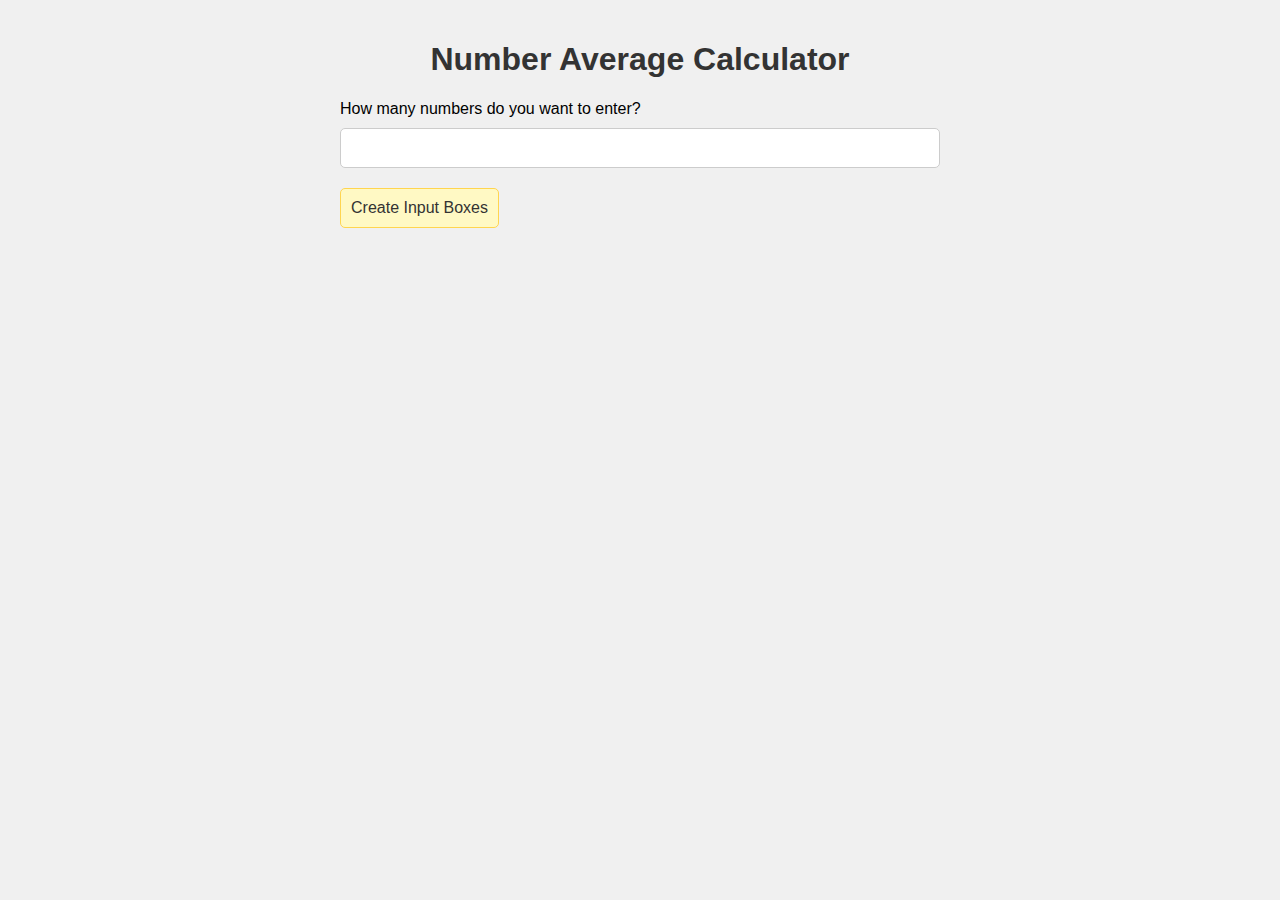
<file: public_html/index.html>
<!DOCTYPE html>
<html lang="en">
<head>
    <meta charset="UTF-8">
    <meta name="viewport" content="width=device-width, initial-scale=1.0">
    <title>Number Average Calculator</title>
    <link rel="stylesheet" href="styles.css">
</head>
<body>
    <h1>Number Average Calculator</h1>
    <div id="initialInput">
        <label for="numCount">How many numbers do you want to enter?</label>
        <input type="number" id="numCount" min="1" max="100">
        <button onclick="createInputs()">Create Input Boxes</button>
    </div>
    <div id="inputContainer"></div>
    <button onclick="calculateAverage()" style="display: none;" id="calculateBtn">Calculate Average</button>
    <div id="resultContainer">
        <p id="result"></p>
    </div>
    <button onclick="startOver()" style="display: none;" id="startOverBtn">Start Over</button>

    <script src="script.js"></script>
</body>
</html>
</file>
<file: public_html/styles.css>
body {
    font-family: Arial, sans-serif;
    max-width: 600px;
    margin: 0 auto;
    padding: 20px;
    background-color: #f0f0f0;
}

h1 {
    color: #333;
    text-align: center;
}

input, button {
    margin: 10px 0;
    padding: 10px;
    font-size: 16px;
    border-radius: 5px;
    border: 1px solid #ccc;
}

input[type="number"] {
    width: 100%;
    box-sizing: border-box;
}

button {
    background-color: #fff9c4;
    border: 1px solid #ffd54f;
    color: #333;
    cursor: pointer;
    transition: background-color 0.3s, transform 0.1s;
}

button:hover {
    background-color: #fff176;
}

button:active {
    transform: scale(0.98);
}

#inputContainer {
    margin-top: 20px;
}

/* ... (previous styles remain the same) ... */

#resultContainer {
    overflow: hidden;
    height: 50px;
}

#result {
    font-weight: bold;
    font-size: 18px;
    margin-top: 20px;
    text-align: center;
    opacity: 0;
    transform: translateY(20px);
    transition: opacity 0.5s ease-out, transform 0.5s ease-out;
}

#result.show {
    opacity: 1;
    transform: translateY(0);
}

@keyframes fadeInUp {
    from {
        opacity: 0;
        transform: translateY(20px);
    }
    to {
        opacity: 1;
        transform: translateY(0);
    }
}

.animate-result {
    animation: fadeInUp 0.5s ease-out forwards;
}

/* ... (previous styles remain the same) ... */

#startOverBtn {
    display: block;
    margin: 20px auto;
    background-color: #ffeb3b;
    border: 1px solid #fdd835;
}

#startOverBtn:hover {
    background-color: #fdd835;
}
</file>
